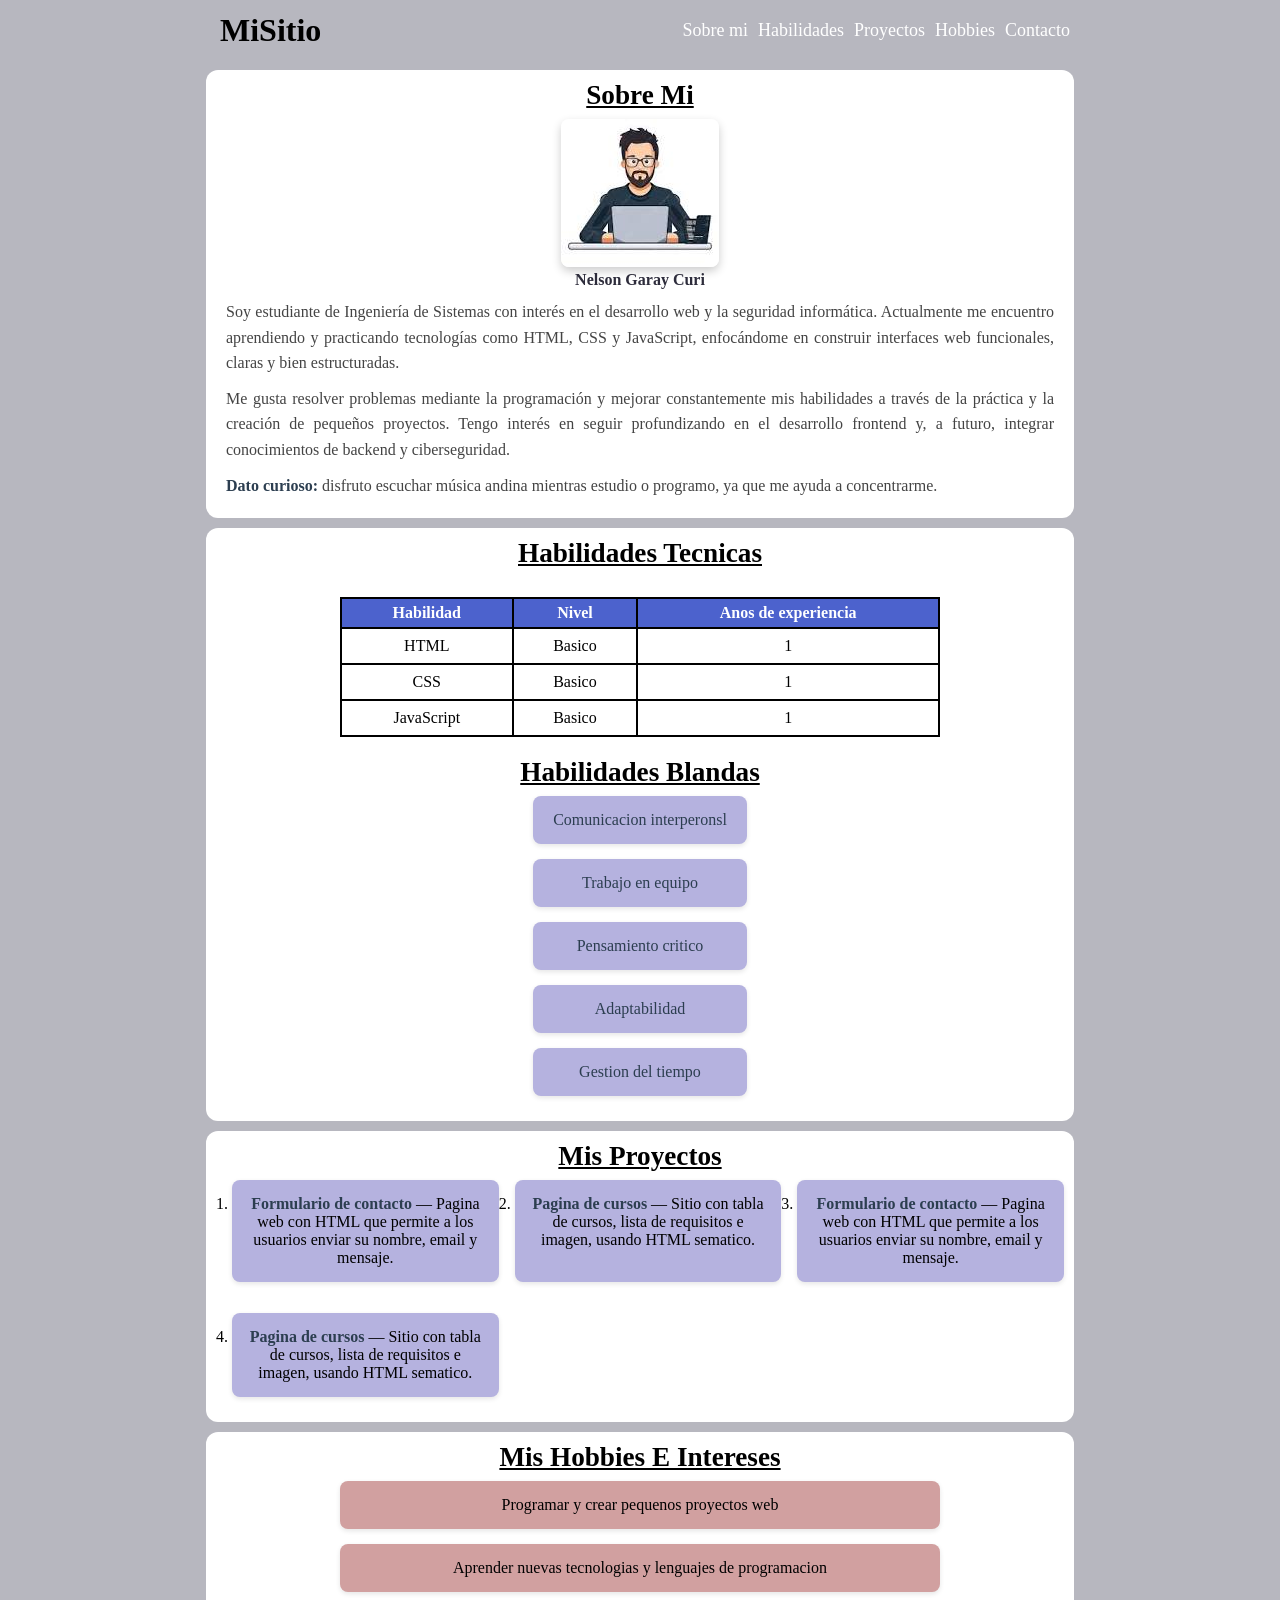
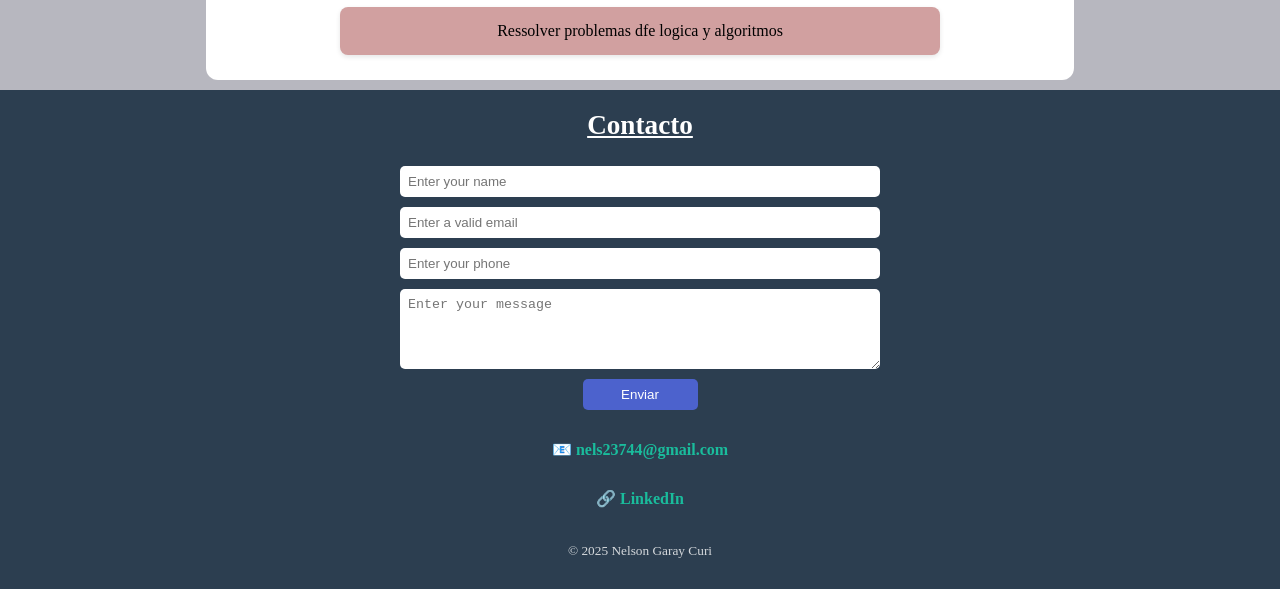
<file: docs/index.html>
<!DOCTYPE html>
<html lang="es">

<head>
    <meta charset="UTF-8">
    <meta name="viewport" content="width=device-width, initial-scale=1.0">
    <title>Pagina Personal</title>

    <link rel="stylesheet" href="css/style.css">
</head>

<body>
    <!-- cabecera o header -->
    <header>
        <h1>MiSitio</h1>
        <div class="hamburger" id="hamburger">
            ☰
        </div>

        <nav id="menu" class="menu">
            <ul >
                <li><a href="#sobre-mi">Sobre mi</a></li>
                <li><a href="#habilidades">Habilidades</a></li>
                <li><a href="#proyectos">Proyectos</a></li>
                <li><a href="#hobbies">Hobbies</a></li>
                <li><a href="#contacto">Contacto</a></li>
            </ul>
        </nav>
    </header>

    <!-- main o cuerpo de la pagina -->
    <main>
        <!-- secciones -->
        <section id="sobre-mi" class="sobre-mi">
            <h2>Sobre mi</h2>

            <figure>
                <img src="[data-uri]"
                    alt="Foto de Nelson" loading="lazy">
                <figcaption>Nelson Garay Curi</figcaption>
            </figure>

            <p>
                Soy estudiante de Ingeniería de Sistemas con interés en el desarrollo web
                y la seguridad informática. Actualmente me encuentro aprendiendo y practicando
                tecnologías como HTML, CSS y JavaScript, enfocándome en construir interfaces
                web funcionales, claras y bien estructuradas.
            </p>

            <p>
                Me gusta resolver problemas mediante la programación y mejorar constantemente
                mis habilidades a través de la práctica y la creación de pequeños proyectos.
                Tengo interés en seguir profundizando en el desarrollo frontend y, a futuro,
                integrar conocimientos de backend y ciberseguridad.
            </p>
            <p>
                <strong>Dato curioso:</strong> disfruto escuchar música andina mientras estudio o programo,
                ya que me ayuda a concentrarme.
            </p>
        </section>

        <section id="habilidades" class="habilidades">
            <h2>Habilidades tecnicas</h2>

            <table>
                <thead>
                    <tr>
                        <th>Habilidad</th>
                        <th>Nivel</th>
                        <th>Anos de experiencia</th>
                    </tr>
                </thead>

                <tbody>
                    <tr>
                        <td>HTML</td>
                        <td>Basico</td>
                        <td>1</td>
                    </tr>
                    <tr>
                        <td>CSS</td>
                        <td>Basico</td>
                        <td>1</td>
                    </tr>
                    <tr>
                        <td>JavaScript</td>
                        <td>Basico</td>
                        <td>1</td>
                    </tr>
                </tbody>
            </table>

            <h2>Habilidades blandas</h2>
            <ul>
                <li>Comunicacion interperonsl</li>
                <li>Trabajo en equipo</li>
                <li>Pensamiento critico</li>
                <li>Adaptabilidad</li>
                <li>Gestion del tiempo</li>
            </ul>
        </section>

        <!-- habilidades -->
        <section id="proyectos" class="proyectos">
            <h2>Mis proyectos</h2>

            <ol>
                <li>
                    <strong>Formulario de contacto</strong> —
                    Pagina web con HTML que permite a los usuarios enviar
                    su nombre, email y mensaje.
                </li>
                <li>
                    <strong>Pagina de cursos</strong> —
                    Sitio con tabla de cursos, lista de requisitos e imagen,
                    usando HTML sematico.
                </li>
                <li>
                    <strong>Formulario de contacto</strong> —
                    Pagina web con HTML que permite a los usuarios enviar
                    su nombre, email y mensaje.
                </li>
                <li>
                    <strong>Pagina de cursos</strong> —
                    Sitio con tabla de cursos, lista de requisitos e imagen,
                    usando HTML sematico.
                </li>
            </ol>
        </section>

        <!-- hobbies -->
        <section id="hobbies" class="hobbies">
            <h2>Mis hobbies e intereses</h2>

            <ul>
                <li>Programar y crear pequenos proyectos web</li>
                <li>Aprender nuevas tecnologias y lenguajes de programacion</li>
                <li>Ressolver problemas dfe logica y algoritmos</li>
            </ul>
        </section>
    </main>

    <!-- footer o pie de pagina -->
    <footer id="contacto" class="contacto">
        <h2>Contacto</h2>
        <form action="/contacto" method="post">
            <!-- formulario de contacto -->
            <input type="text" required placeholder="Enter your name">

            <input type="email" name="email" id="email" required placeholder="Enter a valid email">

            <input type="text" name="phone" id="phone" placeholder="Enter your phone" required>

            <textarea name="mss" id="mss" placeholder="Enter your message"></textarea>

            <button type="submit">Enviar</button>

        </form>

        <p>
        <address>
            📧 <a href="mailto:nels23744@gmail.com">nels23744@gmail.com</a>
        </address>
        </p>
        <p>
            🔗 <a href="https://linkedin.com/in/tu-perfil" target="_blank" rel="noopener">
                LinkedIn
            </a>
        </p>



        <p><small>© 2025 Nelson Garay Curi</small></p>
    </footer>

    <script src="js/script.js"></script>

</body>

</html>
</file>
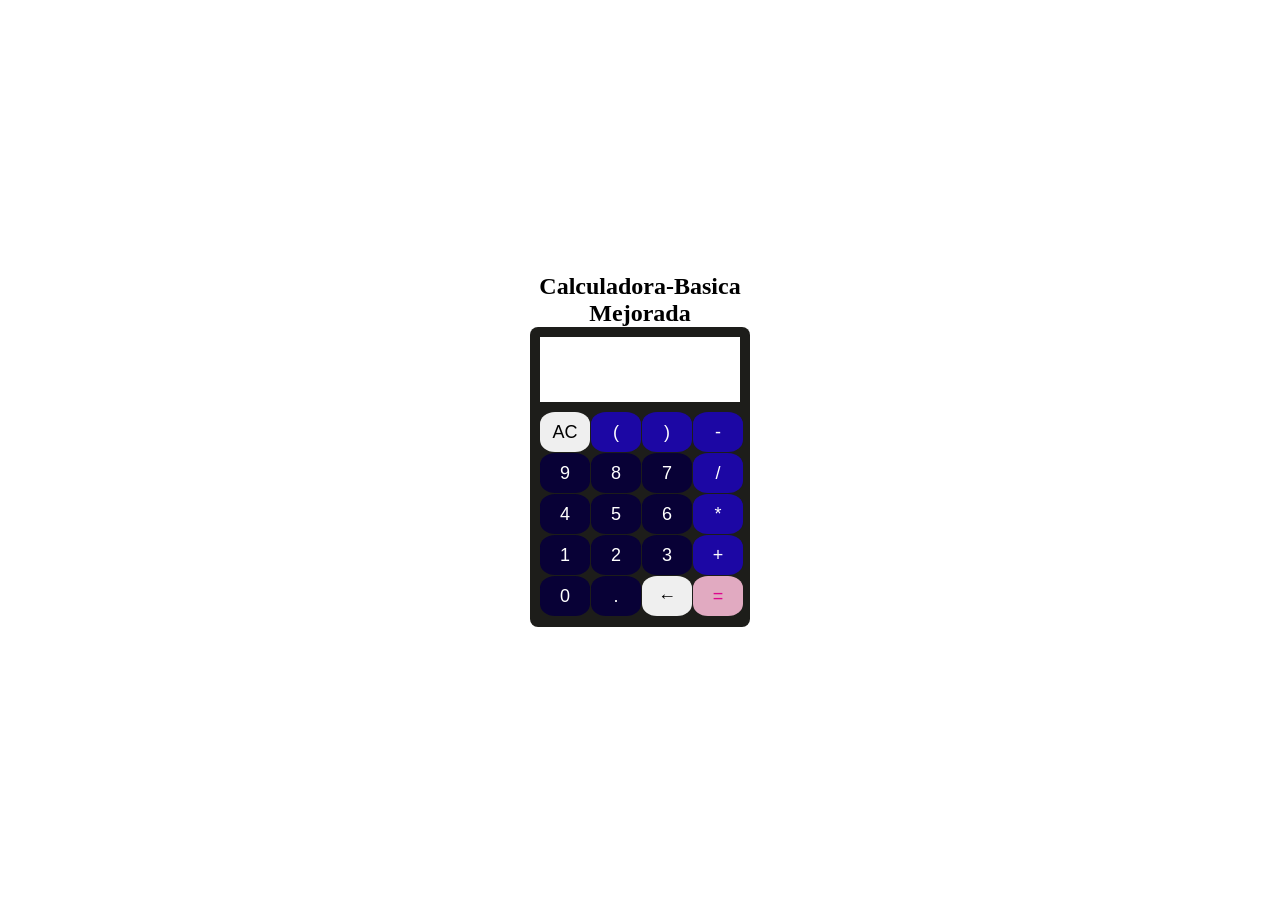
<file: proyecto-calculadora-v2/index.html>
<!DOCTYPE html>
<html lang="en">

<head>
    <meta charset="UTF-8">
    <meta name="viewport" content="width=device-width, initial-scale=1.0">
    <title>Calculadora-Basica</title>

    <!-- Estilos css -->
    <link rel="stylesheet" href="css/style.css">
</head>

<body>

    <main>
        <h2>Calculadora-Basica</h2>
        <h2>Mejorada</h2>
        <div class="container">
            <input type="text" id="pantalla" class="pantalla">
            <div class="btns">
                <button class="ac">AC</button>

                <button class="singo">(</button>
                <button class="singo">)</button>
                <button class="singo">-</button>
                <button class="number">9</button>
                <button class="number">8</button>
                <button class="number">7</button>
                <button class="singo">/</button>
                <button class="number">4</button>
                <button class="number">5</button>
                <button class="number">6</button>
                <button class="singo">*</button>
                <button class="number">1</button>
                <button class="number">2</button>
                <button class="number">3</button>
                <button class="singo">+</button>
                <button class="number">0</button>
                <button class="number">.</button>
                <button class="delete">←</button>
                <button class="igual">=</button>
            </div>

        </div>
    </main>

    <script src="js/script.js"></script>

</body>

</html>
</file>
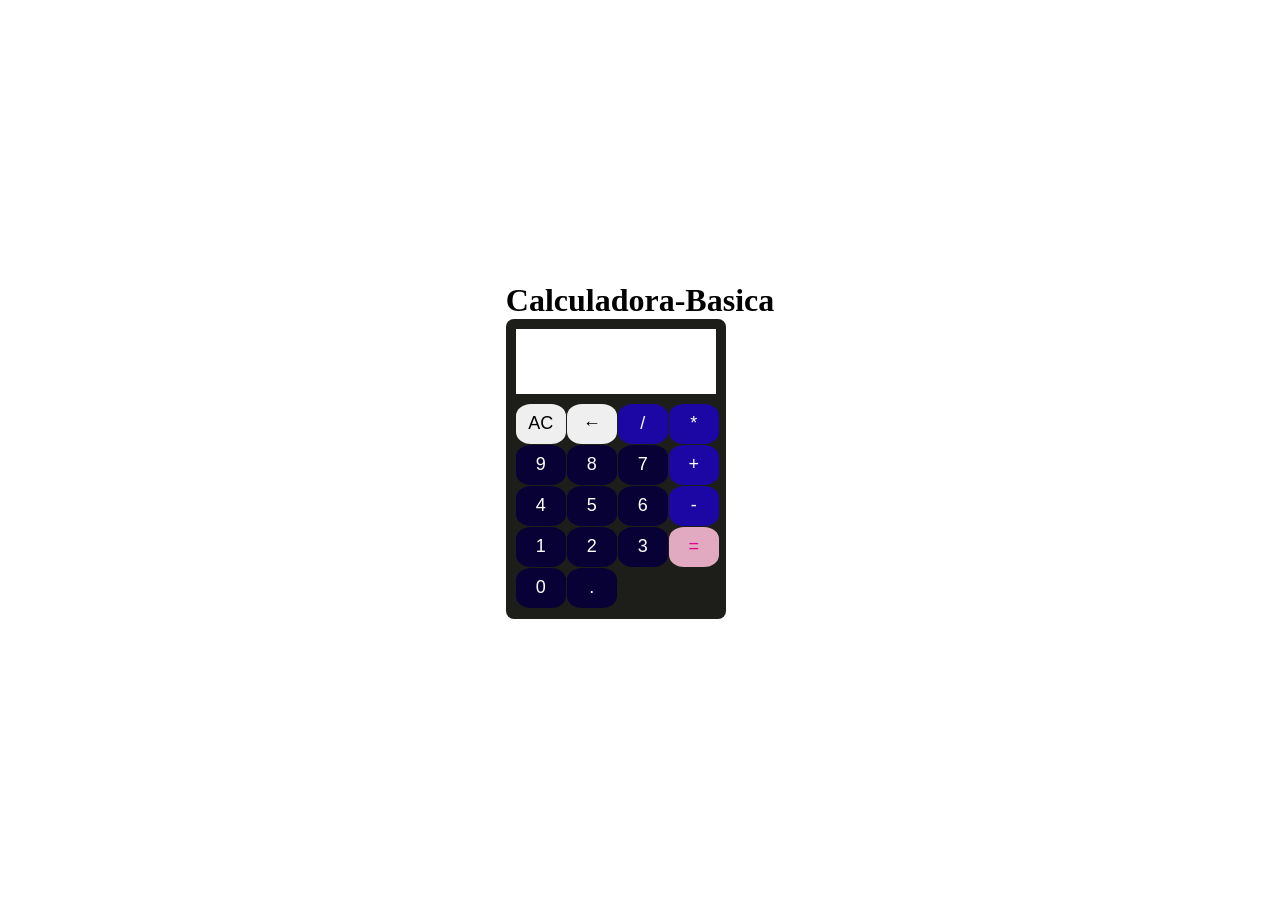
<file: proyecto-calculadora/index.html>
<!DOCTYPE html>
<html lang="en">

<head>
    <meta charset="UTF-8">
    <meta name="viewport" content="width=device-width, initial-scale=1.0">
    <title>Calculadora-Basica</title>

    <!-- Estilos css -->
    <link rel="stylesheet" href="css/style.css">
</head>

<body>

    <main>
        <h1>Calculadora-Basica</h1>
        <div class="container">
            <input type="text" id="pantalla" class="pantalla">
            <div class="btns">
                <button class="ac">AC</button>
                <button class="delete">←</button>
                <!-- <button class="singo">( )</button> -->
                <!-- <button class="singo">%</button> -->
                <button class="singo">/</button>
                <button class="singo">*</button>
                 
                <button class="number">9</button>
                <button class="number">8</button>
                <button class="number">7</button>
                <button class="singo">+</button>
                <button class="number">4</button>
                <button class="number">5</button>
                <button class="number">6</button>
               <button class="singo">-</button>
                <button class="number">1</button>
                <button class="number">2</button>
                <button class="number">3</button>
                <button class="igual">=</button>
                <button class="number">0</button>
                <button class="number">.</button>
                
                
            </div>

        </div>
    </main>

    <script src="js/script.js"></script>

</body>

</html>
</file>
<file: docs/css/style.css>
*,
::after,
::before {
    margin: 0;
    padding: 0;
    box-sizing: border-box;
    /* border: 1px solid black; */
}

section {
    scroll-margin-top: 70px;
}

body {
    background-color: rgb(183, 183, 191);
    display: flex;
    flex-direction: column;
    justify-content: center;
    align-items: center;

}

header {
    position: sticky;
    display: flex;
    justify-content: space-between;
    align-items: center;
    top: 0;
    max-width: 900px;
    z-index: 1;
    width: 100%;
    height: 60px;
    background-color: rgb(183, 183, 191);
    padding: 10px 10px 10px 30px;
}

nav {
    display: none;
    position: absolute;
    top: 50px;
    right: 0;
    gap: 10px;
    height: 100vh;
    background-color: rgb(183, 183, 191);
}

nav ul {
    display: flex;
    gap: 10px;
    padding: 10px;
    align-items: end;
    list-style: none;
    flex-direction: column;
}

nav a {
    text-decoration: none;
    color: black;
    font-size: 18px;
    cursor: pointer;
}

.hamburger {
    display: block;
    font-size: 21px;
    cursor: pointer;
}

.menu.active{
    display: flex;
}

/* main */
main {
    max-width: 900px;
    width: 100%;
    display: flex;
    flex-direction: column;
    padding: 0 1rem;
    margin-top: 10px;
}

h2 {
    font-weight: 600;
    font-size: 1.7rem;
    text-decoration: underline;
    margin-bottom: 8px;
    text-transform: capitalize;
}

.sobre-mi {
    background: #fff;
    border-radius: 12px;
    padding: 10px;
    text-align: center;
    margin-bottom: 10px;
}

.sobre-mi figure {
    margin-bottom: 10px;
}

.sobre-mi img {
    border-radius: 8px;
    object-fit: cover;
    box-shadow: 0 4px 10px rgba(0, 0, 0, 0.2);
}

.sobre-mi figcaption {
    color: #2d2c3b;
    font-weight: 700;
}

.sobre-mi p {
    line-height: 1.6;
    text-align: justify;
    color: #444;
    margin: 10px;
}

.sobre-mi strong {
    color: #2c3e50;
}

.habilidades {
    background: #fff;
    border-radius: 12px;
    padding: 10px;
    text-align: center;
    margin-bottom: 10px;
    display: flex;
    flex-direction: column;
    justify-content: center;
    align-items: center;
}

.habilidades table {
    margin: 20px 0;
}

.habilidades table,
.hobbies ul {
    width: 100%;
    max-width: 600px;
}

.habilidades table,
th,
td {
    /* width: 540px; */
    border: 2px solid black;
    border-collapse: collapse;
}


th {
    background: #4c62cd;
    color: #fff;
    padding: 5px;
    text-align: center;
}

td {
    padding: 8px;
    text-align: center;
}

.habilidades ul {
    /* width: 400px; */
    list-style: none;
}

.habilidades li {
    background: #b5b2df;
    margin-bottom: 15px;
    border-radius: 8px;
    color: #2c3e50;
    padding: 15px 20px;
    border-radius: 8px;
    box-shadow: 0 2px 5px rgba(0, 0, 0, 0.1);
    position: relative;
    text-align: center;
}


.proyectos {
    background: #fff;
    border-radius: 12px;
    padding: 10px;
    text-align: center;
    margin-bottom: 10px;
}

.proyectos ol {
    display: grid;
    grid-template-columns: repeat(auto-fit, minmax(250px, 1fr));
    gap: 1rem;
    width: 100%;
    padding-left: 1rem;
}


.proyectos li {
    margin-bottom: 15px;
    padding: 15px;
    border-radius: 8px;
    background-color: #b5b2df;
    box-shadow: 0 2px 5px rgba(0, 0, 0, 0.1);
}

.proyectos strong {
    color: #2c3e50;
}


.hobbies {
    display: flex;
    flex-direction: column;
    justify-content: center;
    align-items: center;
    background: #fff;
    border-radius: 12px;
    padding: 10px;
    margin-bottom: 10px;
}

.hobbies h2 {
    text-align: center;
}

.hobbies ul {
    /* width: 500px; */
    list-style: none;
    padding: 0;
}

/* Cada hobby como tarjeta */
.hobbies li {
    background: #d1a0a0;
    margin-bottom: 15px;
    padding: 15px 20px;
    border-radius: 8px;
    box-shadow: 0 2px 5px rgba(0, 0, 0, 0.1);
    position: relative;
    text-align: center;
}


/* footer */
footer{
    scroll-margin-top: 70px;
}
.contacto {
    width: 100%;
    display: flex;
    flex-direction: column;
    justify-content: center;
    align-items: center;
    background-color: #2c3e50;
    color: #ffffff;
    padding: 20px 0;
}

.contacto form {
    /* width: 500px; */
    width: 100%;
    max-width: 500px;
    padding: 10px;
    display: flex;
    flex-direction: column;
    gap: 10px;
    justify-items: center;
    align-items: center;

}

.contacto input {
    width: 100%;
    padding: 8px;
    border: none;
    border-radius: 5px;
}

.contacto textarea {
    width: 100%;
    height: 80px;
    padding: 8px;
    border: none;
    border-radius: 5px;
}

.contacto button {
    width: 115px;
    padding: 8px;
    border: none;
    border-radius: 5px;
    background: #4c62cd;
    color: white;
}

/* Título */
.contacto h2 {
    margin-bottom: 15px;
}

/* Links */
.contacto a {
    color: #1abc9c;
    text-decoration: none;
    font-weight: bold;
}

/* Hover en links */
.contacto a:hover {
    text-decoration: underline;
}

/* Espaciado */
.contacto p {
    margin: 10px 0;
}

/* address */
.contacto address {
    font-style: normal;
    /* quita cursiva por defecto */
}

/* Texto pequeño */
.contacto small {
    display: block;
    margin-top: 15px;
    opacity: 0.8;
}

/* media queries */
@media(min-width:400px) {
    .hamburger {
        display: none;
    }
   

    nav {
        position: relative;
        display: flex;
        top: 0;
        height: auto;

    }

    nav ul {
        display: flex;
        flex-direction: row;
    }

    nav a {
        color: white;
    }

}
</file>
<file: proyecto-calculadora-v2/css/style.css>
*{
    margin: 0;
    padding: 0;
    box-sizing: border-box;
}

body{
    display: flex;
    justify-content: center;
    align-items: center;
    height: 100vh;
}

h2{
    text-align: center;
}
.container{
    background-color: rgb(29, 29, 26);
    width: 220px;
    height: 300px;
    padding: 10px;
    border-radius: 8px;
    display: flex;
    flex-direction: column;
    align-items: center;
    gap: 10px;
}
.container .pantalla{
    width: 200px;
    height: 65px;
    padding: 8px;
    border: none;
}
.btns{
    max-width: 205px;
    width: 100%;
    display: grid;
    grid-template-columns: repeat(4,1fr);
    gap: 1px;
    /* background-color: aqua; */
}

.btns .delete{
    display: flex;
    justify-content: center;
    align-items: center;
}

.btns button{
    width: 50px;
    height: 40px;
    padding: 5px;
    border-radius: 30%;
    font-size: 18px;
    border: none;
    display: flex;
    justify-content: center;
    align-items: center;
}

.btns .number{
    background: #080136;
    color: #fff;
}
.btns .singo{
    background: #1c07a4;
    color: #fff;
}
.btns .igual{
    color: #dc078e;
    background: #e1aac1;
}
</file>
<file: proyecto-calculadora/css/style.css>
*{
    margin: 0;
    padding: 0;
    box-sizing: border-box;
}

body{
    display: flex;
    justify-content: center;
    align-items: center;
    height: 100vh;
}

.container{
    background-color: rgb(29, 29, 26);
    width: 220px;
    height: 300px;
    padding: 10px;
    border-radius: 8px;
    display: flex;
    flex-direction: column;
    align-items: center;
    gap: 10px;
}
.container .pantalla{
    width: 200px;
    height: 65px;
    padding: 8px;
    border: none;
}
.btns{
    max-width: 205px;
    width: 100%;
    display: grid;
    grid-template-columns: repeat(4,1fr);
    gap: 1px;
    /* background-color: aqua; */
}

.btns .delete{
    display: flex;
    justify-content: center;
    align-items: center;
}

.btns button{
    width: 50px;
    height: 40px;
    padding: 5px;
    border-radius: 30%;
    font-size: 18px;
    border: none;
    display: flex;
    justify-content: center;
    align-items: center;
}

.btns .number{
    background: #080136;
    color: #fff;
}
.btns .singo{
    background: #1c07a4;
    color: #fff;
}
.btns .igual{
    color: #dc078e;
    background: #e1aac1;
}
</file>
